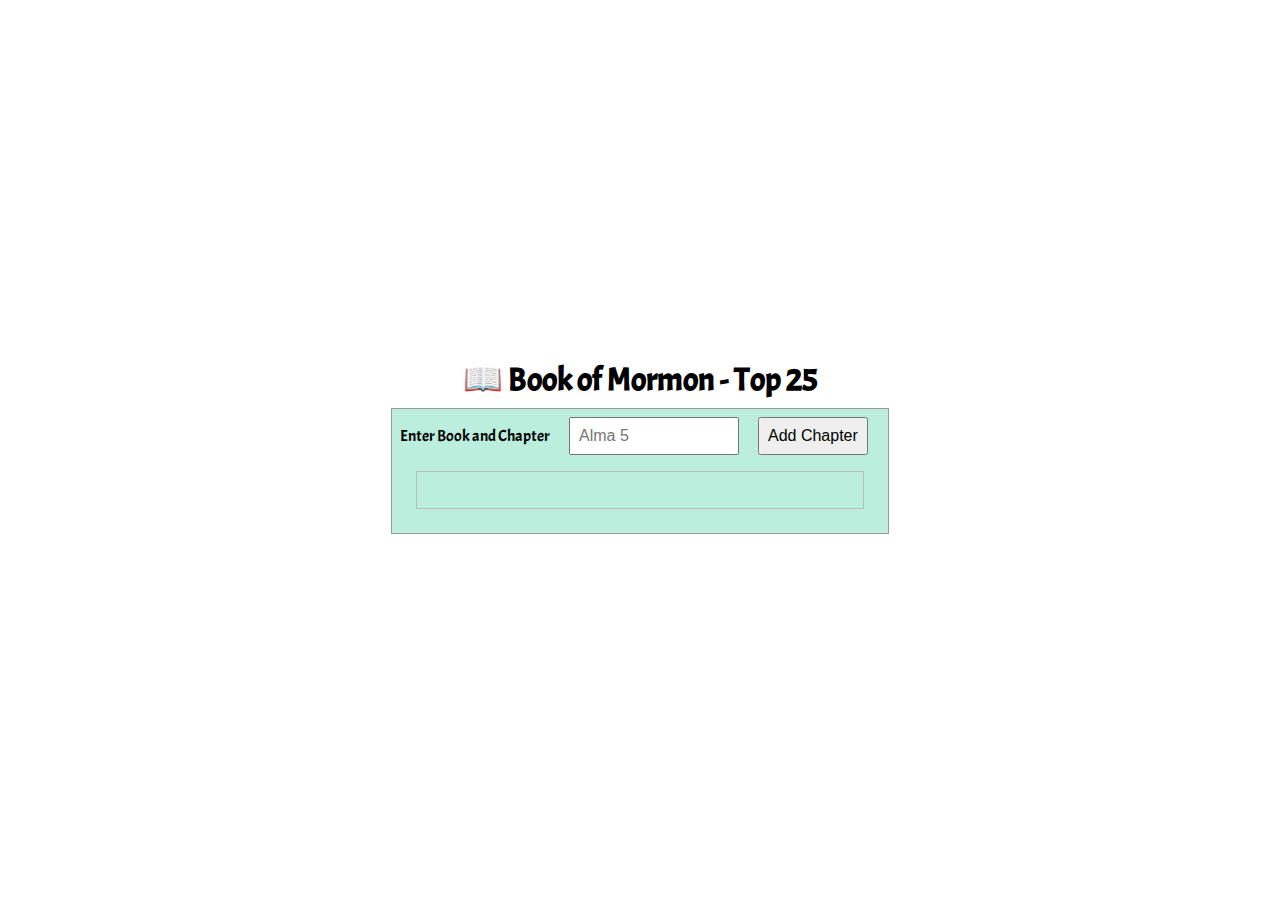
<file: lesson5/bom.html>
<!DOCTYPE html>
<html lang="en">
<head>
    <meta charset="UTF-8">
    <meta http-equiv="X-UA-Compatible" content="IE=edge">
    <meta name="viewport" content="width=device-width, initial-scale=1.0">
    <meta name="description" content="bom top 25">

    <title>bom top 25</title>
    <link rel="stylesheet" href="css/bom.css">
    <link rel="stylesheet" href="css/bom-large.css">
</head>
<body>
    <h1>📖 Book of Mormon - Top 25</h1>
    <main>
        <div class="input">
            <label for="chapter">Enter Book and Chapter</label>
            <input type="text" id="fav" placeholder="Alma 5">
            <button type="button">Add Chapter</button>
        </div>
        <div class="listcontainer">
            <ul class="list"></ul>
        </div>
    </main>
    <footer></footer>
    <script src="js/bom.js"></script>
    
</body>
</html>
</file>
<file: lesson5/css/bom.css>
@import url("https://fonts.googleapis.com/css2?family=Acme&display=swap");
* {
	margin: 0;
	padding: 0;
}
body {
	height: 100vh;
	display: flex;
	flex-direction: column;
	align-items: center;
	justify-content: center;
	font-size: 18px;
	font-family: Acme, Arial, sans-serif;
}

h1 {
	font-size: 1.5rem;
}

main {
	margin: 0.5rem auto;
	border: 1px solid #999;
	padding: 0.5rem;
	background-color: #bed;
	display: grid;
	grid-template-columns: 1fr;
	width: 95%;
}

input,
button {
	padding: 0.5rem;
	margin-left: 1rem;
	font-size: 1rem;
}

input {
	width: 150px;
}

label {
	font-size: 1rem;
}
.listcontainer {
	border: 1px solid #bbb;
	margin: 1rem;
	padding: 1rem;
}

.list {
	margin: 0.25rem;
}

ul {
	margin: 1rem;
	list-style: none;
}

li {
	display: flex;
	align-items: center;
	justify-content: space-between;
	margin-bottom: 0.5rem;
}
</file>
<file: lesson5/css/bom-large.css>
@media only screen and (min-width: 32.5em) {
	h1 {
		font-size: 2rem;
	}

	main {
		width: 480px;
	}
}
</file>
